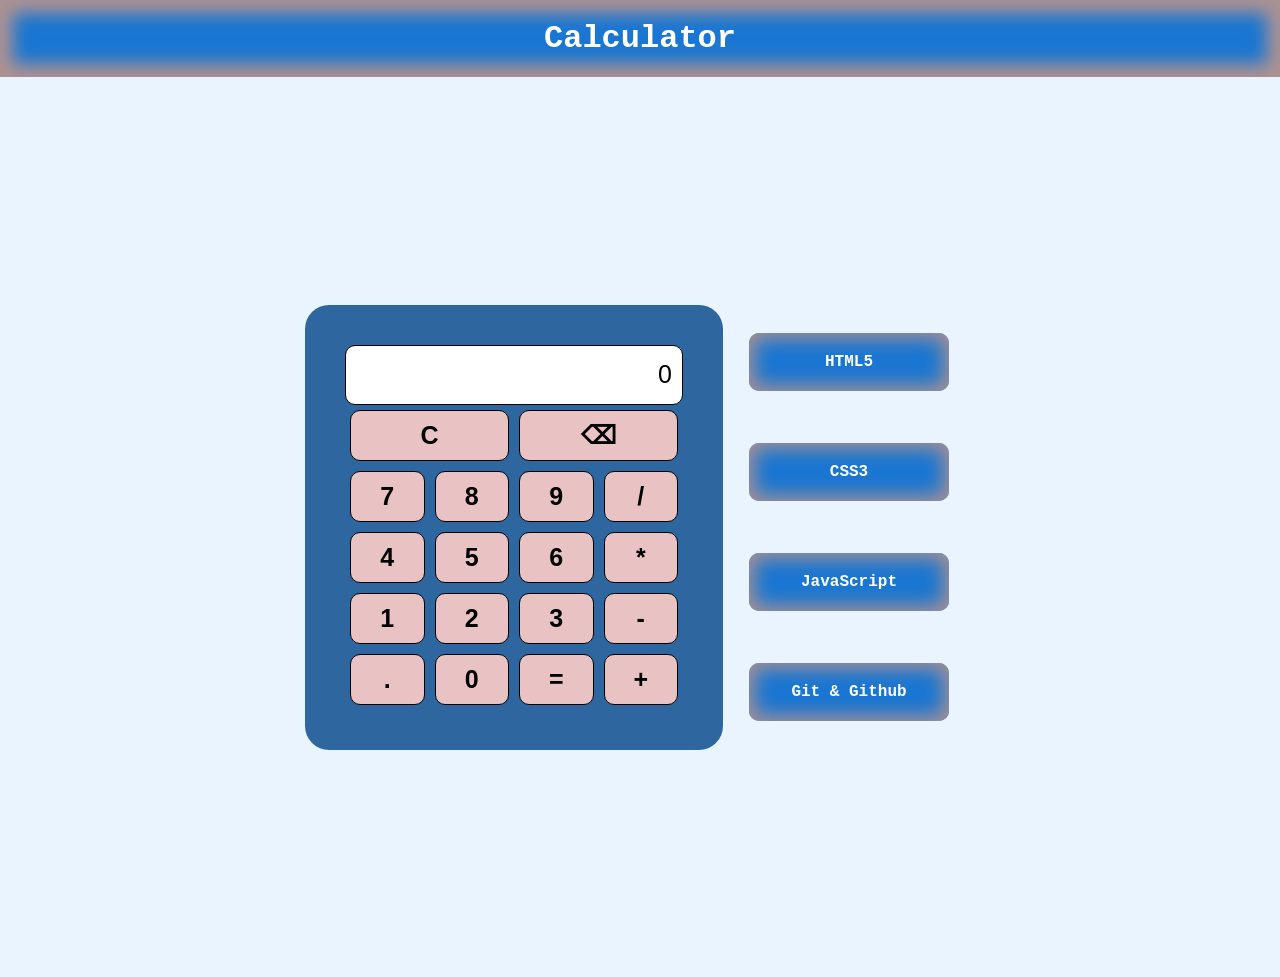
<file: index.html>
<!doctype html>
<html lang="en">
  <head>
    <meta charset="UTF-8" />
    <meta name="viewport" content="width=device-width, initial-scale=1.0" />
    <title>Calculator</title>
    <link rel="stylesheet" href="./src/css/style.css" />
    <script src="./src/js/script.js" defer></script>
  </head>
  <body>
    <header class="header">
      <h1>Calculator</h1>
    </header>
    <div class="container">
      <div class="calculator">
        <input type="text" class="display" readonly />
        <div class="buttons">
          <div class="actions">
            <button>C</button>
            <button>⌫</button>
          </div>
          <div class="numbers">
            <button>7</button>
            <button>8</button>
            <button>9</button>
            <button>/</button>
            <button>4</button>
            <button>5</button>
            <button>6</button>
            <button>*</button>
            <button>1</button>
            <button>2</button>
            <button>3</button>
            <button>-</button>
            <button>.</button>
            <button>0</button>
            <button>=</button>
            <button>+</button>
          </div>
        </div>
      </div>
      <div class="cards">
        <div class="skill-card">
          <div>HTML5</div>
          <div>CSS3</div>
          <div>JavaScript</div>
          <div>Git & Github</div>
        </div>
      </div>
    </div>
  </body>
</html>
</file>
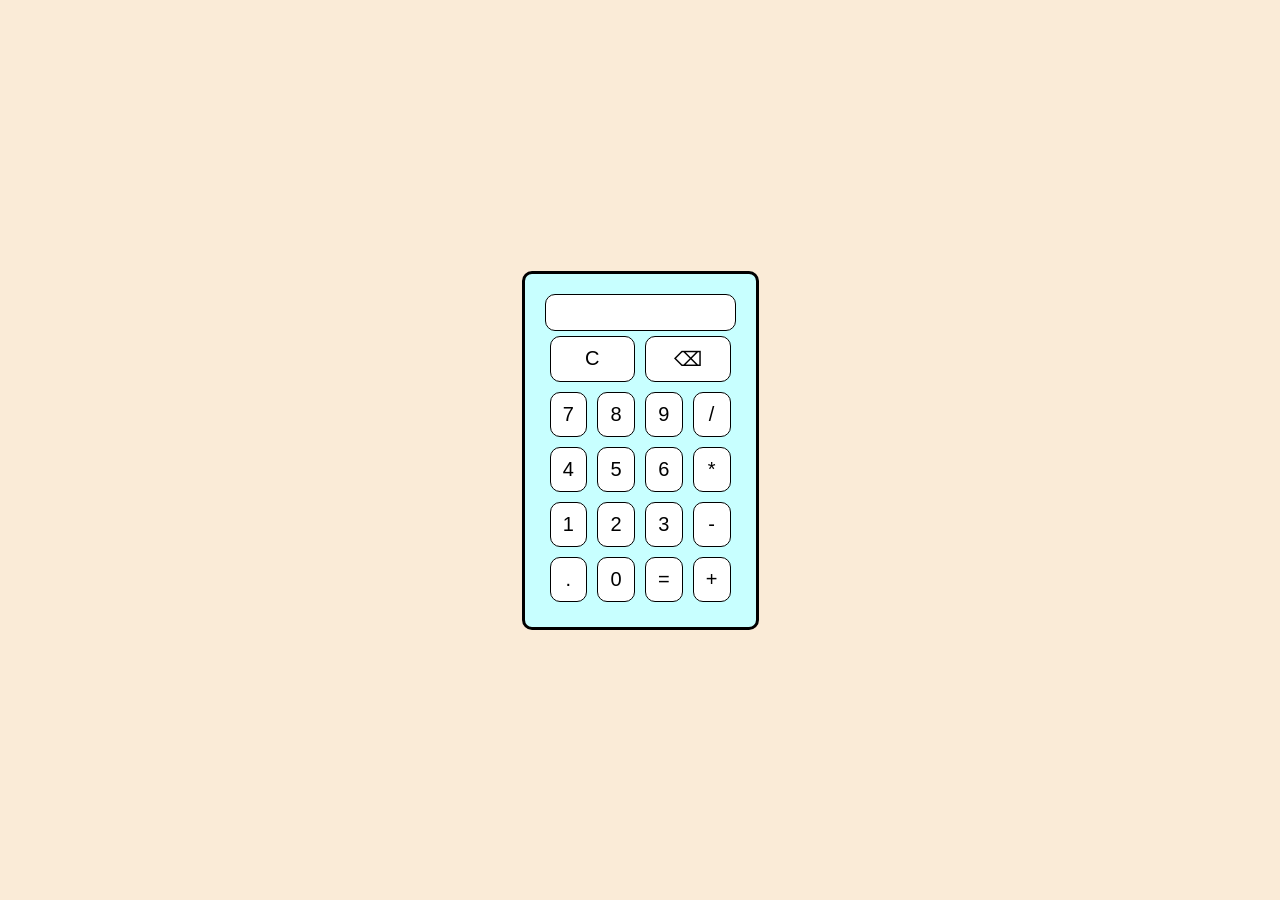
<file: Calculator/index.html>
<!doctype html>
<html lang="en">
  <head>
    <meta charset="UTF-8" />
    <meta name="viewport" content="width=device-width, initial-scale=1.0" />
    <title>Calculator</title>
    <link rel="stylesheet" href="./src/css/style.css">
    <script src="./src/js/script.js" defer ></script>
  </head>
  <body>
    <div class="container">
      <div class="calculator">
        <input type="text" class="display" readonly />
        <div class="buttons">
          <div class="actions">
            <button>C</button>
            <button>⌫</button>
          </div>
          <div class="numbers">
            <button>7</button>
            <button>8</button>
            <button>9</button>
            <button>/</button>
            <button>4</button>
            <button>5</button>
            <button>6</button>
            <button>*</button>
            <button>1</button>
            <button>2</button>
            <button>3</button>
            <button>-</button>
            <button>.</button>
            <button>0</button>
            <button>=</button>
            <button>+</button>
          </div>
        </div>
      </div>
    </div>
  </body>
</html>
</file>
<file: src/css/style.css>
* {
  margin: 0;
  padding: 0;
  box-sizing: border-box;
}
body {
  min-height: 100vh;
  background-color: #eaf4ff;
  font-family: "Courier New", Courier, monospace;
}
.header {
  background-color: #1976d2;
  color: white;
  text-align: center;
  padding: 20px;
  font-weight: bold;
  box-shadow: inset 0px 0px 17px 13px #ae9292;
}

.container {
  display: flex;
  min-height: 100vh;
  justify-content: center;
  align-items: center;
}
.calculator {
  padding: 40px;
  border-radius: 24px;
  background-color: #2e679f;
}
.display {
  padding: 10px;
  border: 1px solid rgb(0, 0, 0);
  border-radius: 10px;
  text-align: right;
  font-size: 25px;
  min-height: 60px;
}
.actions {
  display: flex;
}
.actions button {
  flex: 1;
}
.numbers {
  display: grid;
  grid-template-columns: repeat(4, 1fr);
}
button {
  background-color: rgb(233 195 195);
  font-size: 25px;
  font-weight: bold;
  margin: 5px;
  padding: 10px;
  border-radius: 10px;
  border: 1px solid rgb(0, 0, 0);
  transition: 0.2s;
  cursor: pointer;
}
button:hover {
  background-color: rgb(80, 80, 80);
  color: rgb(250, 250, 250);
}

.skill-card {
  display: flex;
  flex-direction: column;
  align-items: center;
}

.skill-card div {
  background-color: #1976d2;
  width: 200px;
  color: white;
  text-align: center;
  padding: 20px;
  margin: 26px;
  font-weight: bold;
  box-shadow: inset 0px 0px 19px 5px #ae9292;
  border-radius: 10px;
}
</file>
<file: Calculator/src/css/style.css>
* {
  margin: 0;
  padding: 0;
  box-sizing: border-box;
}
body {
  font-family: 'Courier New', Courier, monospace;
}

.container {
  display: flex;
  background-color: antiquewhite;
  min-height: 100vh;
  justify-content: center;
  align-items: center;
}
.calculator {
  border: 3px solid rgb(0, 0, 0);
  padding: 20px;
  border-radius: 10px;
  background-color: rgb(200, 255, 255);
}
.display {
  width: 100%;
  padding: 10px;
  border: 1px solid rgb(0, 0, 0);
  border-radius: 10px;
}
.actions {
  display: flex;
}
.actions button {
  flex: 1;
}
.numbers {
  display: grid;
  grid-template-columns: repeat(4, 1fr);
}
button {
  background-color: rgb(255, 255, 255);
  font-size: 20px;
  margin: 5px;
  padding: 10px;
  border-radius: 10px;
  border: 1px solid rgb(0, 0, 0);
  transition: 0.2s;
  cursor: pointer;
}
button:hover {
  background-color: rgb(80, 80, 80);
  color: rgb(250, 250, 250);
}
</file>
